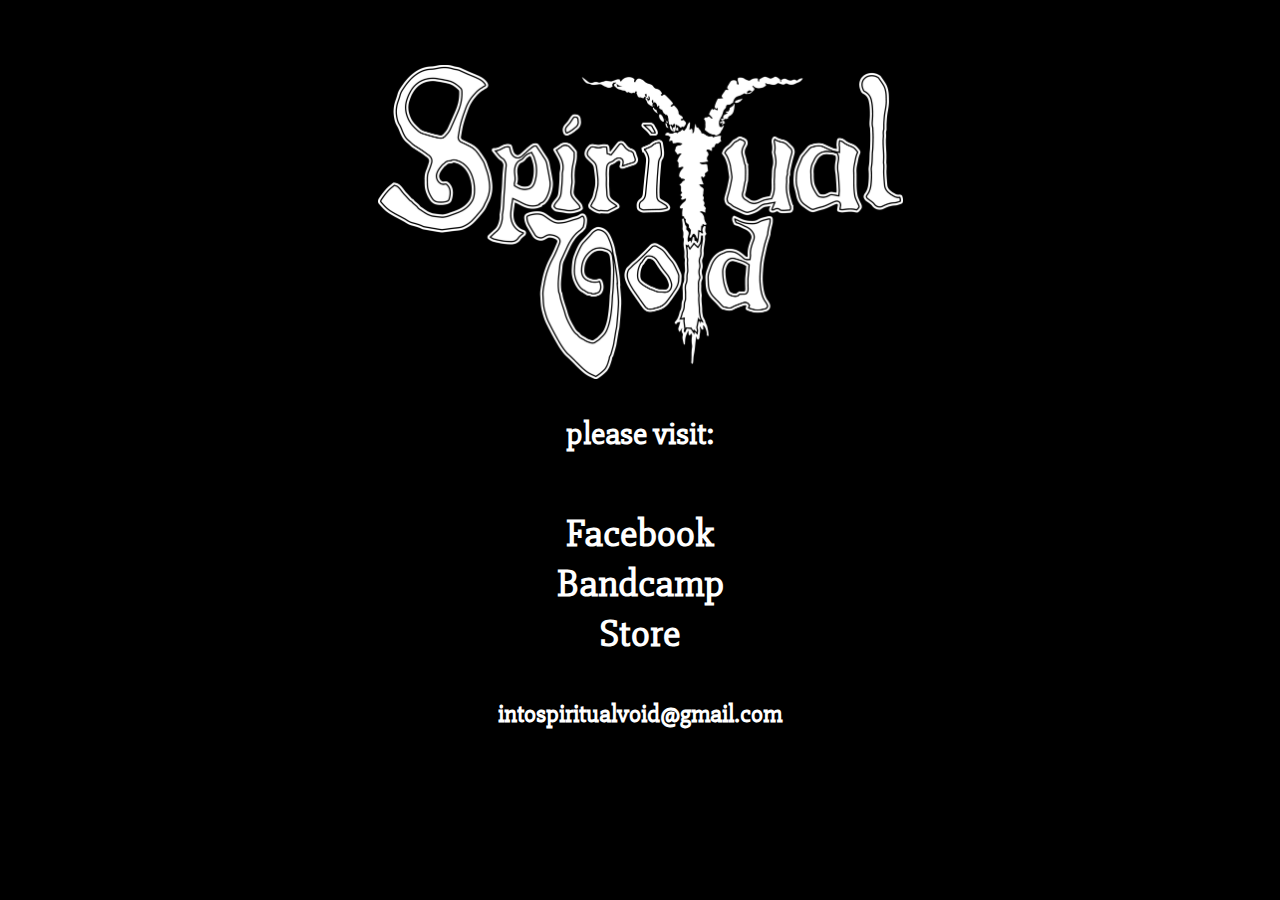
<file: index.html>
<!DOCTYPE html>
<html>
    <head>

        <meta charset="utf-8"> 

        <!--font-->
        <link href='http://fonts.googleapis.com/css?family=Slabo+27px' rel='stylesheet' type='text/css'>

        <!--jQuery-->
        <script src="ExternalFrameworks/jquery/jquery-2.1.1.min.js"></script>

        <!--bootstrap-->
        <link rel="stylesheet" href="ExternalFrameworks/bootstrap/css/bootstrap.css">
        <link rel="stylesheet" href="ExternalFrameworks/bootstrap/css/bootstrap-responsive.css">
        <script src="ExternalFrameworks/bootstrap/js/bootstrap.js"></script>

        <!--user css for font-->
        <link rel="stylesheet" href="main.css">

    </head>
    <body>

        <div class="container-fluid">

            <br><br>

            <!-- band logo -->
            <div align="center" style="padding: 2%">
               <img src="img/Spiritual_Void_Logo_Transparent.png" width="525" heigth="525">
            </div>

            <!-- links -->
            <div align="center" class="row-fluid">
            	<h2>please visit:</h2><br>
                <br>
                <h1><a href="http://spiritualvoid.com/Facebook">Facebook</a></h1>
                <h1><a href="http://spiritualvoid-doom.bandcamp.com/releases">Bandcamp</a></h1>
                <h1><a href="http://spiritualvoid.bigcartel.com">Store</a></h1>
            </h3>

            <br>

            <!-- email -->
            <div align="center">
                <h3><a href="mailto:intospiritualvoid@gmail.com">intospiritualvoid@gmail.com</a></h3>
            </div>

        </div>

    </body>
</html>
</file>
<file: main.css>
body
{
    /* font style for all text */
    font-family: 'Slabo 27px', serif;
    color: white;
    background-color: black;
}

@media all and (max-width: 480px)
{
    .half
    {
        float: left !important;
        width: 50% !important;
    }
}

a:link
{
    color: white;
}

a:visited
{
    color: white;
}

a:hover
{
    color: white;
}

a:focus
{
    color: white;
}

a:active
{
    color: white;
}

.col
{
    margin-bottom: -99999px;
    padding-bottom: 99999px;
}
</file>
